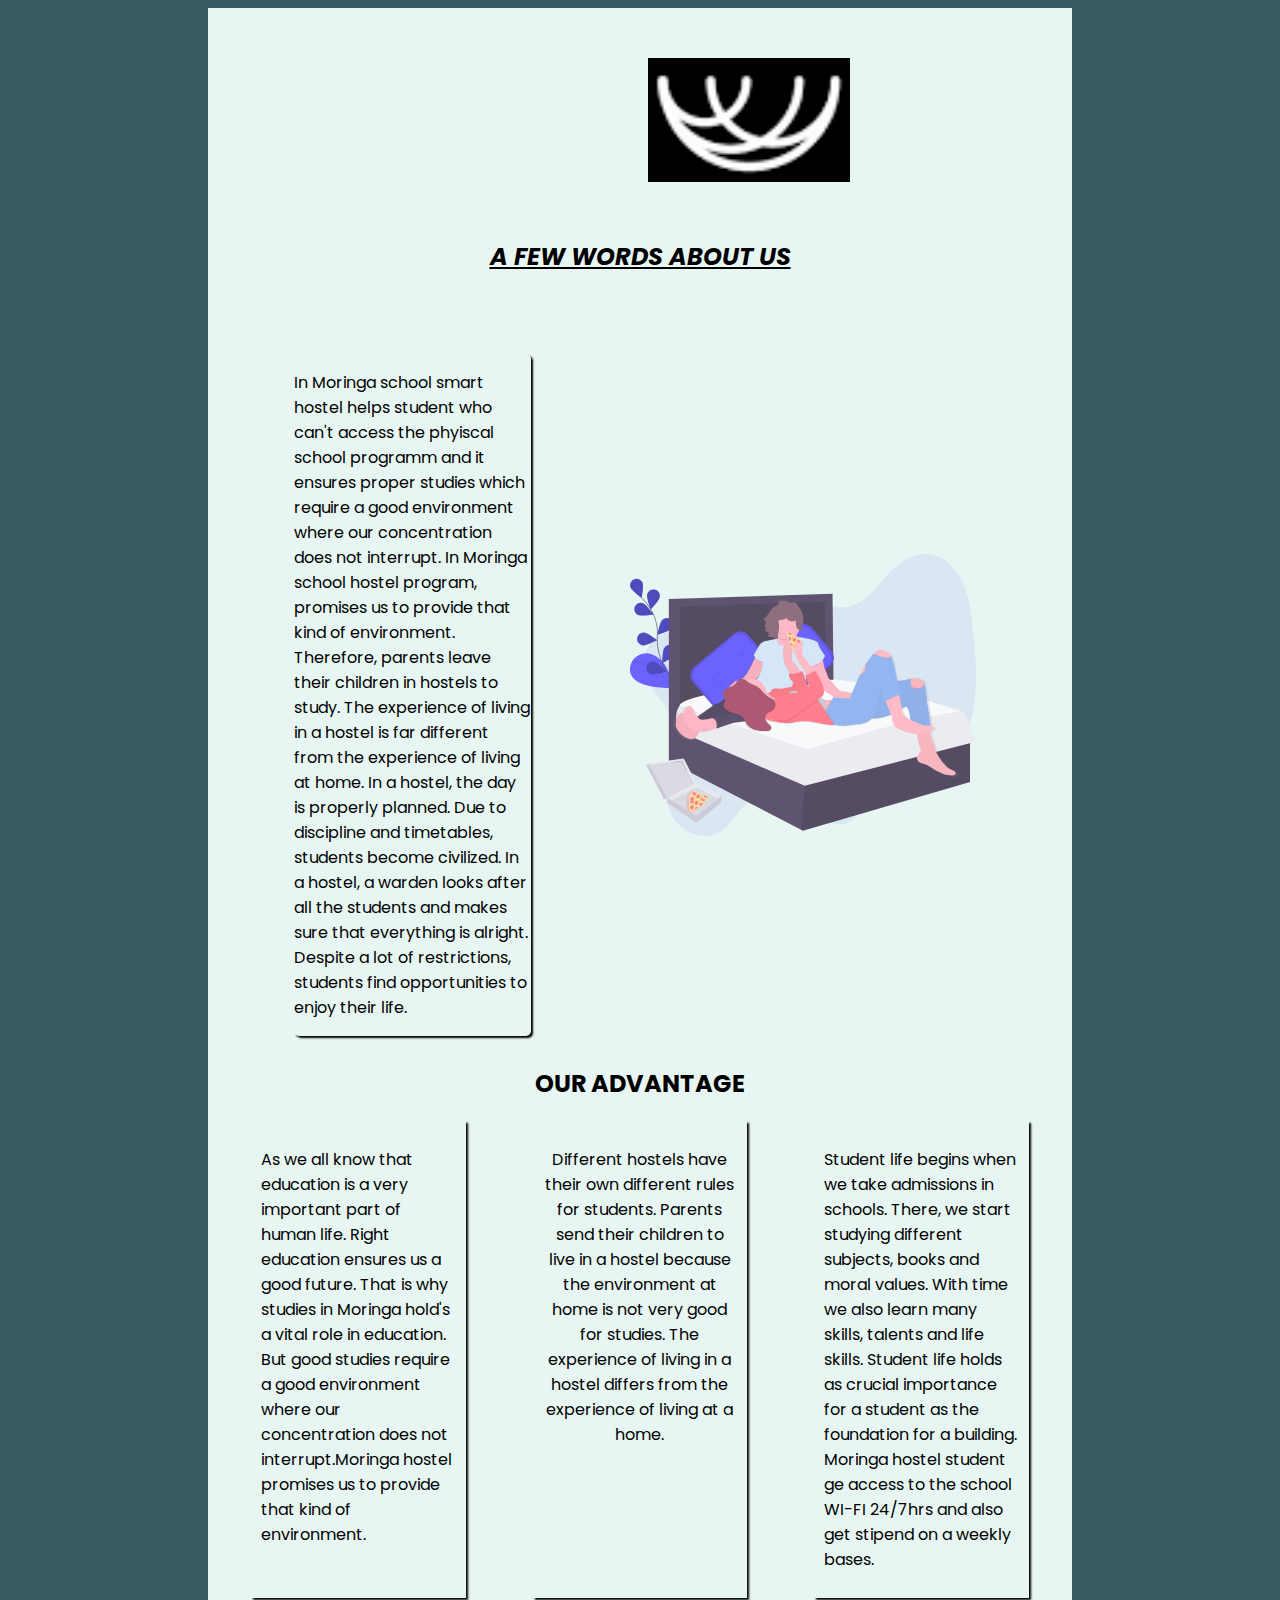
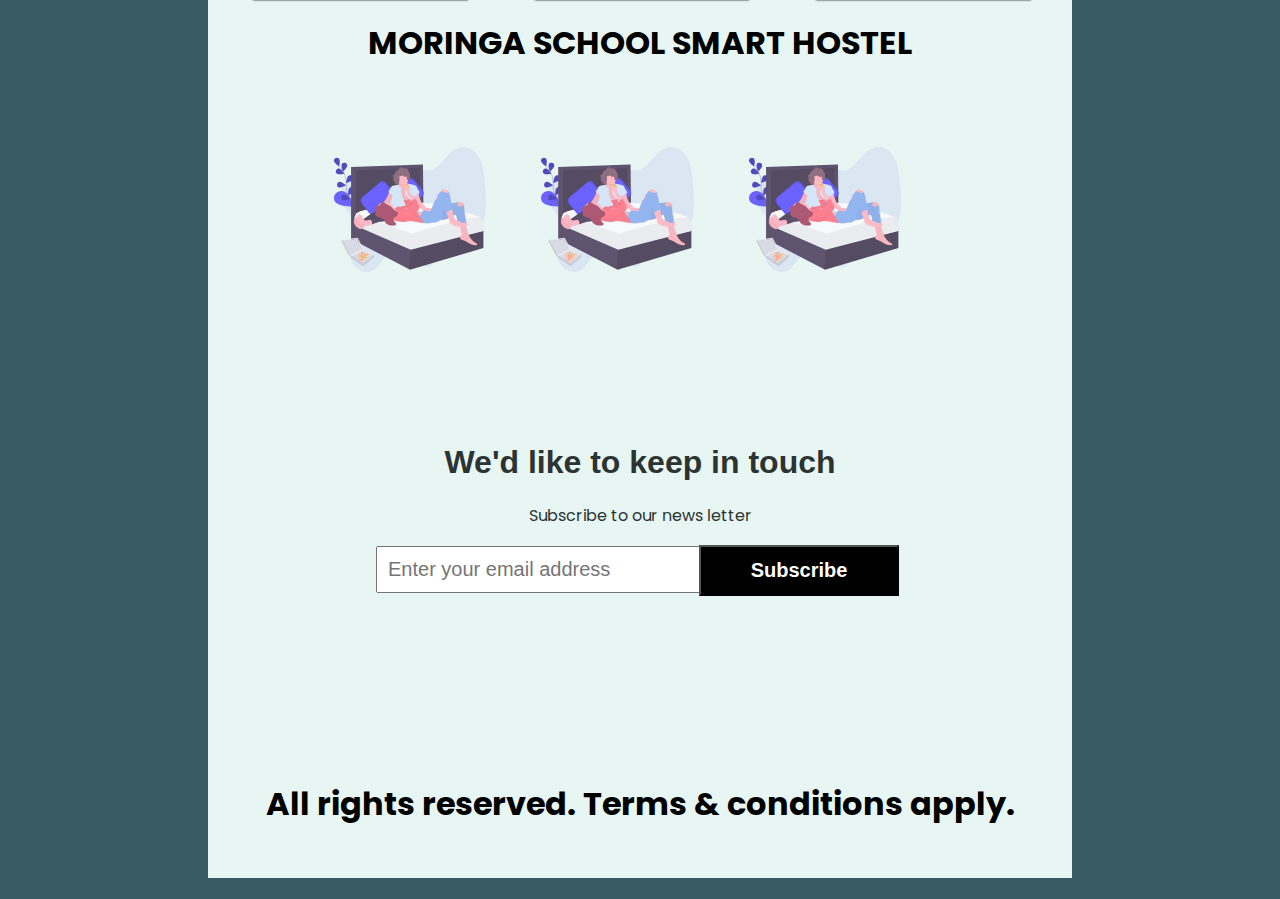
<file: aboutus.html>
<!DOCTYPE html>
<html lang="en">

<head>
    <meta charset="UTF-8">
    <meta http-equiv="X-UA-Compatible" content="IE=edge">
    <meta name="viewport" content="width=device-width, initial-scale=1.0">
    <title>ABOUT US</title>
    <link rel="stylesheet" href="/assets/css/style.css">
    
    <style>
        @import url('https://fonts.googleapis.com/css2?family=Poppins:wght@200;300;500;700&display=swap');
    </style>
    <link rel="shortcut icon" href="images/moringa_hostel.png">
    <link rel="shortcut background-color; #E7F6F2 " href="">
    <link rel="stylesheet" href="https://cdnjs.cloudflare.com/ajax/libs/font-awesome/4.7.0/css/font-awesome.min.css">
</head>

<!-- Start of body -->

<body style="background-color: #395B64">
    <div class="maindiv">


        <div class="image">
            <img src="/assets/images/moringa_hostel.png" alt="">

        </div>

        <div>
            <h2 style="text-align: center" class="us">A FEW WORDS ABOUT US</h2>
            <div class="container3">
                <div class="sleeping">
                    <p> In Moringa school smart hostel helps student who can't access the phyiscal school programm and
                        it ensures proper studies which require a good environment where our concentration does not
                        interrupt. In Moringa school hostel program,
                        promises us to provide that kind of environment. Therefore, parents leave their children in
                        hostels to study. The experience of living in a hostel is far different from the experience of
                        living at home.

                        In a hostel, the day is properly planned. Due to discipline and timetables, students become
                        civilized. In a hostel, a warden looks after all the students and makes sure that everything is
                        alright. Despite a lot of restrictions, students find opportunities to enjoy their life.

                    </p>
                </div>
                <img src="/assets/images/undraw_staying_in_i-80-u.svg" class="img1" alt="">


            </div>
            <h2 style="text-align: center" class="adv">OUR ADVANTAGE</h2>
            <div class="fix">
                <div class="text">
                    <p> As we all know that education is a very important part of human life. Right education ensures us
                        a good future. That is why studies in Moringa hold's a vital role in education. But good studies
                        require a
                        good environment where our concentration does not interrupt.Moringa hostel promises us to
                        provide
                        that kind of environment.

                    </p>

                </div>
                <div class="text" style="text-align: center">
                    <p> Different hostels have their own different rules for students. Parents send their children to
                        live in a hostel because the environment at home is not very good for studies. The experience of
                        living in a hostel differs from the experience of living at a home.
                    </p>
                </div>
                <div class="text">
                    <p> Student life begins when we take admissions in schools. There, we start studying different
                        subjects, books and moral values. With time we also learn many skills, talents and life skills.
                        Student life holds as crucial importance for a student as the foundation for a building.
                        Moringa hostel student ge access to the school WI-FI 24/7hrs and also get stipend on a weekly
                        bases.
                    </p>
                </div>
            </div>
            <div>
                <h1 class="container8" style="text-align: center">
                    MORINGA SCHOOL SMART HOSTEL
                </h1>
            </div>
            <div class="container3">
                <h2 style="text-align: center"></h2>
                <div class="popularproducts">

                    <div class="popular">
                        <img src="/assets/images/undraw_staying_in_i-80-u.svg" alt="">

                    </div>
                    <div class="popular">
                        <img src="/assets/images/undraw_staying_in_i-80-u.svg" alt="">

                    </div>
                    <div class="popular">
                        <img src="/assets/images/undraw_staying_in_i-80-u.svg" alt="">

                    </div>


                </div>
            </div>
            <div class="formcontainer">
                <div
                    style="background-image: url(https://images.unsplash.com/photo-1492185244344-91fde303149e?ixlib=rb-1.2.1&ixid=MnwxMjA3fDB8MHxleHBsb3JlLWZlZWR8Mnx8fGVufDB8fHx8&auto=format&fit=crop&w=500&q=60);">
                </div>
            </div>
            <!-- End of body -->
            <!-- start of footer -->
            <div class="container9">
                <div class="container10" id="bottom">
                    <h1>We'd like to keep in touch</h1>
                    <p>Subscribe to our news letter</p>
                    <form action="#" class="inline-form">
                        <input type="email" id="email1" placeholder="Enter your email address">
                        <input type="submit" value="Subscribe" id="submit">
                    </form>
                </div>
            </div>
            
          
                <h1 class="ino">All rights reserved. Terms & conditions apply.</h1>
            </div> 
            
            </body>
            </html>
</file>
<file: assets/css/style.css>
a[title]:hover:after { background: #8b6ab2; }
.maindiv{
    margin-left: 200px;
    margin-right: 200px;
    background-color: #E7F6F2 ;
    font-family: 'Poppins', sans-serif;
}

.exist{
    width: 45%;
    align-items: center;
}
.exist p{
    margin-top:20px;
    
    
}
.us{
    text-align: center;
    margin-left: 30%;
    margin-right: 30%;
}
.container2 img{
    width: 40%;
}
.popularproducts{
    width: 90%;
    display: flex;
    justify-content: space-between ;
    margin-left: auto;
    margin-right: auto;


}

.sleeping{
    margin-top: 0px;
   float: right;
   padding: auto;
   border-radius: 5px;
   box-shadow: 2px 2px 2px black;

    
}
.sleeping:hover{
    color:  rgb(78, 100, 122);
}
.us{
    text-decoration: underline;
    font-style: italic;
}
.image{
   padding-top: 50px;
    margin-right: 890px;
    margin-bottom: 50px;
    margin-left: 440px;
}
.popular img{
    width: 100%;


}
.populartitle{
    margin-top: 30px;
    left: 10%;

    
}
.text{
    width: 25%;
    padding: 10px;
    box-shadow: 2px 2px 2px black;
   
}
.text:hover{
    color: rgb(78, 100, 122);
}
.container3{
    width: 80%;
    display: flex;
    margin-top: 80px;
    justify-content: space-between;
    margin-left: auto;
    margin-right: auto;
    margin-bottom: 30px;

}
.img1{
    width: 50%;
    display: flex;
    float: right;
    padding-left: 99px;
    padding-right: 10px;
}
.container3img{
    
        width: 40%;
}
.fix{
    width: 90%;
    display: flex;
    justify-content: space-between ;
    margin-left: auto;
    margin-right: auto;
}
.touch {
    width: 100%;
    height: 200px;
    background-color: black;
    display: flex;
    flex-direction: column;
    text-align: center;
    padding-top: 50px;
}
.popular{
    justify-content: space-between;
    margin-left: 5px;
    margin-right: 50px;
}
.touch h3 {
    color: rgb(0, 0, 0);
    margin-bottom: 20px;
}
.touch p {
    color: white;
    font-weight: 100;
    font-size: 12px;
}
#email {
background-color: white;
border: none;
padding: 8px 24px;
}
#subscribe {
    background-color: #ed661f;
    color: white;
    border: none;
    padding: 8px 24px;
    margin-left: -4px;
}
.container9{
    display: flex;
    /* position: relative;
    top: 400px; */
    height: 400px;
    justify-content: center;
    background-color: #E7F6F2;
    align-items: center;
    margin-bottom: 5px;
    margin-top: 5px;
    width: 100%;
    
}
.container10{
    text-align: center;
}
.container10 h1{
    font-family: 'Inter', sans-serif;
    color: #2C3333;

}

.container10 p{
    font-family: 'Poppins', sans-serif;
    color: #2C3333;   
}

#email1{
    padding: 10px;
    width: 300px;
    font-size: 20px;
    font-family: 'Inter', sans-serif;
}
#email1:hover{
    background-color:rgb(209, 230, 248);
}
#submit{
    padding: 12px;
    width: 200px;
    background-color: black;
    color: white;
    font-size: 20px;
    font-weight: 900;
    font-family: 'Inter', sans-serif;
    position: relative;
    right: 5px;
    top: 1px;
}

#submit:hover{
    background-color: #2C3333;
}

.container11{
     position: relative; 
   
    display: flex;
    height: 500px;
    justify-content: space-between;
    align-items: center;
    background-color: #E7F6F2;
    color: #2C3333;
}
.container15{
    width: 25%;
    margin-left: 100px;
}
.container14{
    display: flex;
    width: 50%;
    justify-content: space-around;
    align-self: flex-start;
    position: relative;
    top: 45px;
    flex-wrap: wrap;
}

.container16{
    position: relative;
    top: 100px;
    padding: 10px 0;
    font-family: 'Inter', sans-serif;
    text-align: center;
    color: black;
    background-color: #E7F6F2;
}

.container14 li{
    font-family: 'Inter', sans-serif;
    list-style: none;
    margin-bottom: 20px;

}

.fa.fa-twitter{
    border: solid white 1px;
    margin-right: 20px;
    margin-left: 100px;
    font-size: 50px;
    border-radius: 40px;
    padding: 20px;
    background-color: white;
    color: black;
    text-decoration: none;

}

.fa.fa-facebook{
    border: solid white 1px;
    margin-right: 20px;
    font-size: 50px;
    border-radius: 40px;
    padding: 20px;
    background-color: white;
    color: black;
    text-decoration: none;
   
}

.fa.fa-instagram{
    border: solid white 1px;
    font-size: 50px;
    border-radius: 40px;
    padding: 20px;
    background-color: white;
    color: black;
    text-decoration: none;
    margin-right: 20px;
   /* display: block; */
}

.fa.fa-instagram:hover{
    color: #7ad1e0;
}
.fa.fa-twitter:hover{
    color: #7ad1e0;
}
.fa.fa-facebook:hover{
    color: #7ad1e0;
}

.footerh1{
    position: relative;
    left: 39px;
}

.container15 p{
    font-family: 'Poppins', sans-serif;
    margin-left: 10px;
    margin-bottom: 40px;

}
#more a{
    color: rgb(76, 11, 255);
    text-decoration: none;
}

#more a:hover{
    color: #A5C9CA;
}

[alt=google-play]{
    width: 25px;
    height: 25px;
    float: left;
    margin-left: 10px;
    margin-top: 5px;
}

.fa.fa-apple{
    float: left;
    margin-left: 15px;
    margin-top: 10px;
    color: white;
}

.container12 h6{
    margin-left: 40px;
    margin-bottom: 0;
}

.container12 h4{
    margin-left: 40px;
    margin-top: 5px;
}
.container12{
    margin-left: 10px;
    background-color: #A5C9CA;
    width: 180px;
    border-radius: 5px;
}
.container12:hover{
    background-color: white;
}
.container13:hover{
    background-color: white;
}

.container13{
    margin-left: 10px;
    background-color: #A5C9CA;
    width: 180px;
    border-radius: 5px;
    margin-top: 50px;
}

.container13 h6{
    margin-left: 50px;
    margin-bottom: 0;
}

.container13 h4{
    margin-left: 50px;
    margin-top: 5px;
}
.ino{
    text-align: center;
    padding: 50px;
}
</file>
